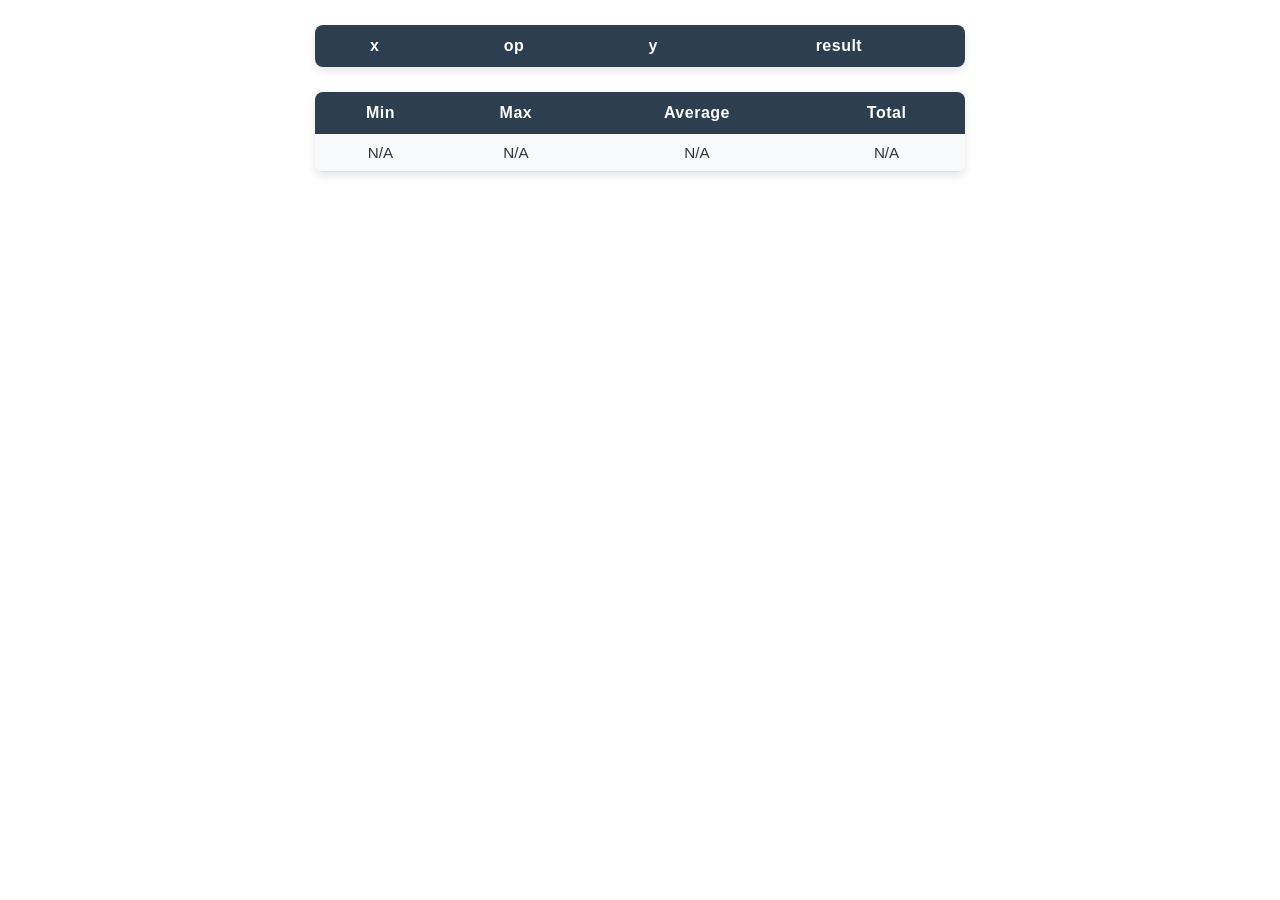
<file: calculator.html>
<!DOCTYPE html>
<html lang="en">
<head>
    <meta charset="UTF-8">
    <meta name="viewport" content="width=device-width, initial-scale=1.0">
    <title>Simple JavaScript Calculator</title>
    <style>
        table {
            border-collapse: collapse;
            width: 85%;
            max-width: 650px;
            margin: 25px auto;
            font-family: 'Segoe UI', Tahoma, Geneva, Verdana, sans-serif;
            text-align: center;
            box-shadow: 0 4px 8px rgba(0, 0, 0, 0.1);
            border-radius: 8px;
            overflow: hidden;
        }

        th {
            background-color: #2c3e50;
            color: #ffffff;
            font-weight: 600;
            padding: 12px;
            font-size: 1rem;
            letter-spacing: 0.5px;
        }

        td {
            border-bottom: 1px solid #e0e0e0;
            padding: 10px;
            color: #333333;
            font-size: 0.95rem;
        }

        tr:nth-child(even) {
            background-color: #f8f9fa;
        }

        tr:nth-child(odd) {
            background-color: #ffffff;
        }

        tr:hover {
            background-color: #e9ecef;
            transition: background-color 0.2s ease;
        }
    </style>
</head>
<body>

    <script src="calculator.js"></script>

</body>
</html>
</file>
